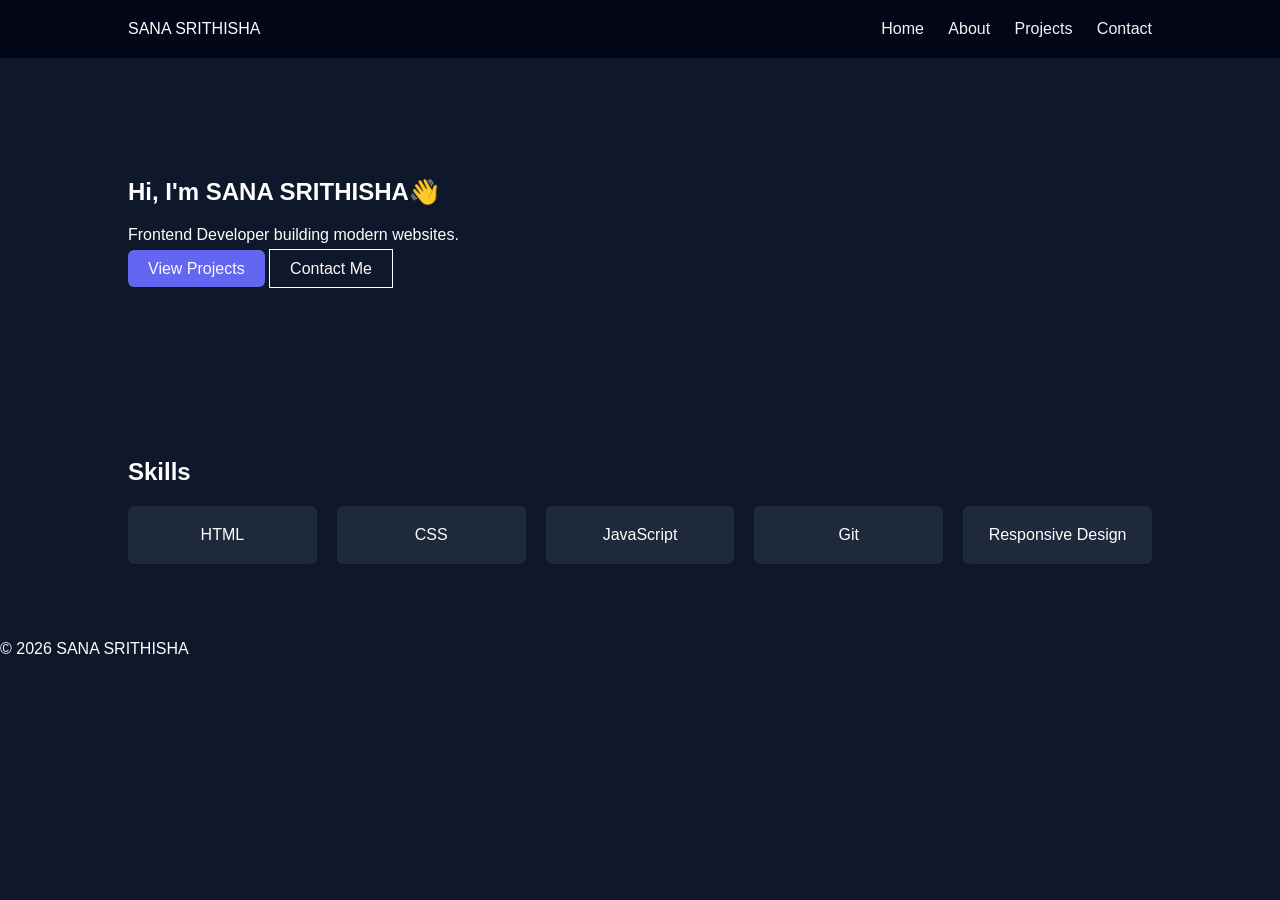
<file: index.html>
<!DOCTYPE html>
<html lang="en">
<head>

<meta charset="UTF-8">
<meta name="viewport" content="width=device-width, initial-scale=1.0">

<title>Developer Portfolio</title>

<link rel="stylesheet" href="css/style.css">

</head>

<body>

<header class="header">

<div class="logo">SANA SRITHISHA</div>

<nav>
<a href="index.html">Home</a>
<a href="about.html">About</a>
<a href="projects.html">Projects</a>
<a href="contact.html">Contact</a>
</nav>

</header>


<section class="hero">

<div class="hero-text">

<h1>Hi, I'm SANA SRITHISHA👋</h1>

<p>Frontend Developer building modern websites.</p>

<div class="hero-buttons">
<a href="projects.html" class="btn">View Projects</a>
<a href="contact.html" class="btn-outline">Contact Me</a>
</div>

</div>

<!-- <img src="images/profile.jpg" class="hero-img"> -->

</section>


<section class="skills">

<h2>Skills</h2>

<div class="skills-grid">

<div class="skill">HTML</div>
<div class="skill">CSS</div>
<div class="skill">JavaScript</div>
<div class="skill">Git</div>
<div class="skill">Responsive Design</div>

</div>

</section>


<footer>

<p>© 2026 SANA SRITHISHA</p>

</footer>

<script src="js/script.js"></script>

</body>
</html>
</file>
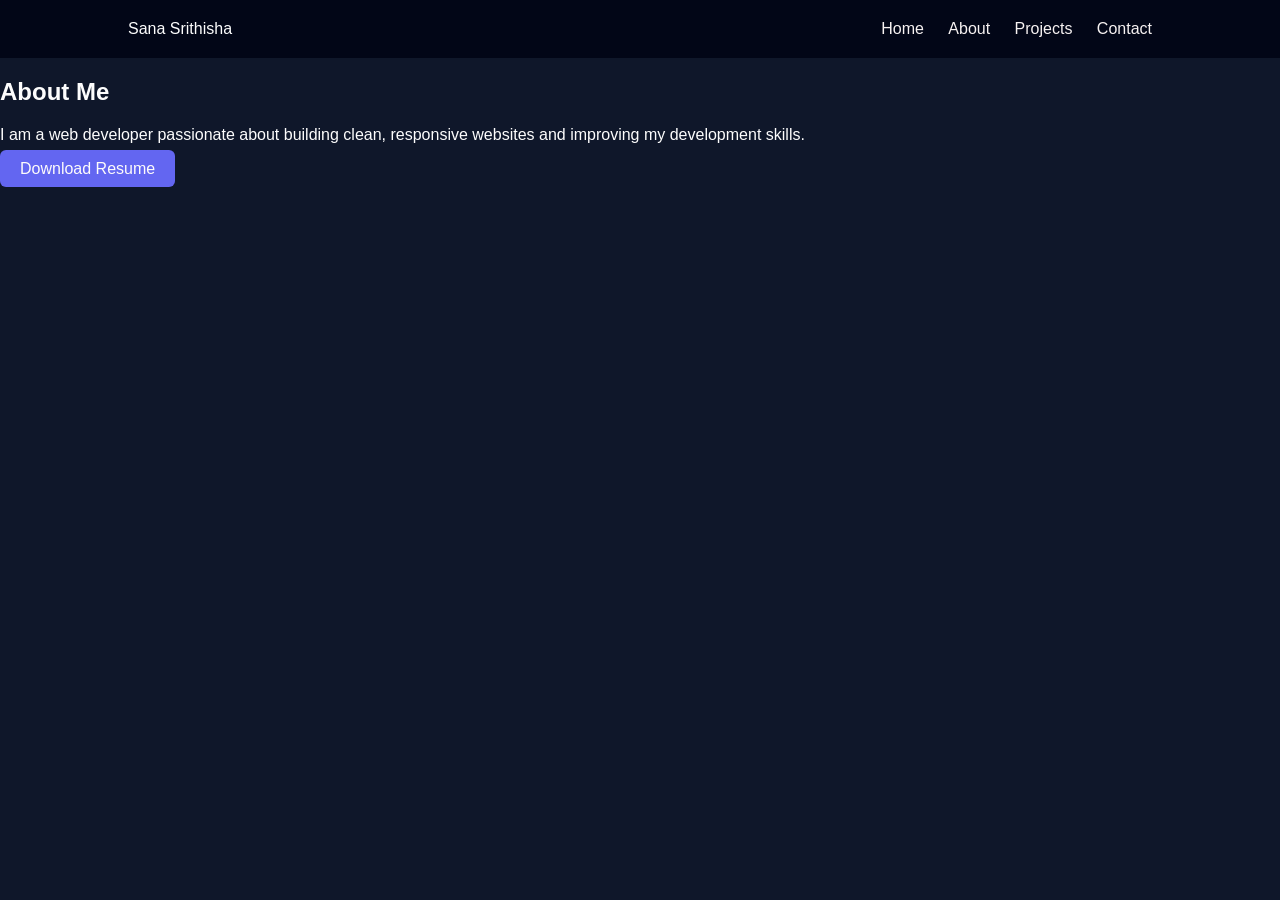
<file: about.html>
<!DOCTYPE html>
<html lang="en">
<head>

<meta charset="UTF-8">
<meta name="viewport" content="width=device-width, initial-scale=1.0">

<title>About</title>

<link rel="stylesheet" href="css/style.css">

</head>

<body>

<header class="header">

<div class="logo">Sana Srithisha</div>

<nav>
<a href="index.html">Home</a>
<a href="about.html">About</a>
<a href="projects.html">Projects</a>
<a href="contact.html">Contact</a>
</nav>

</header>

<section class="about">

<h1>About Me</h1>

<p>
I am a web developer passionate about building clean,
responsive websites and improving my development skills.
</p>

<a href="resume.pdf" class="btn">Download Resume</a>

</section>

</body>
</html>
</file>
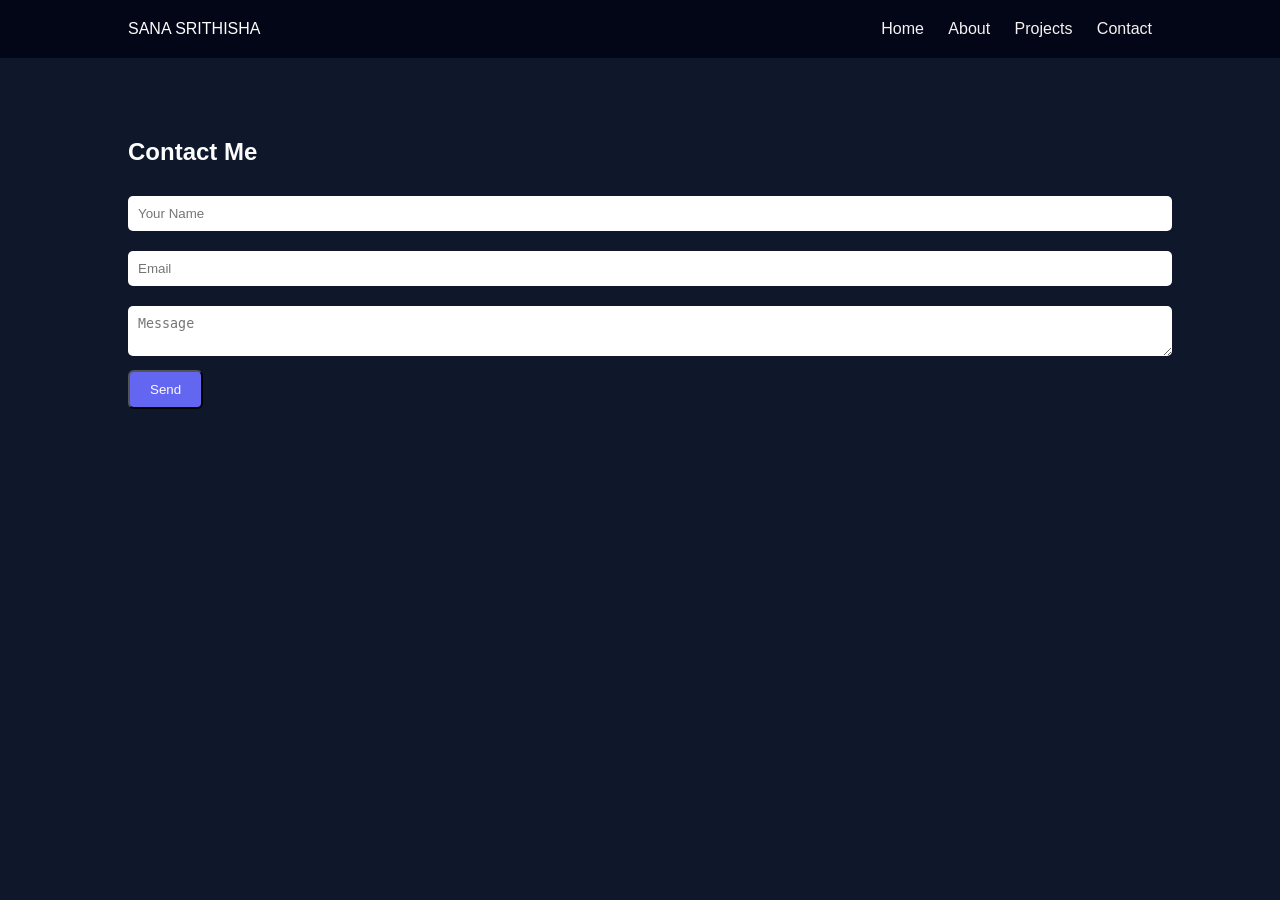
<file: contact.html>
<!DOCTYPE html>
<html>
<head>

<meta charset="UTF-8">
<meta name="viewport" content="width=device-width, initial-scale=1.0">

<title>Contact</title>

<link rel="stylesheet" href="css/style.css">

</head>

<body>

<header class="header">

<div class="logo">SANA SRITHISHA</div>

<nav>
<a href="index.html">Home</a>
<a href="about.html">About</a>
<a href="projects.html">Projects</a>
<a href="contact.html">Contact</a>
</nav>

</header>

<section class="contact">

<h1>Contact Me</h1>

<form>

<input type="text" placeholder="Your Name">

<input type="email" placeholder="Email">

<textarea placeholder="Message"></textarea>

<button class="btn">Send</button>

</form>

</section>

</body>
</html>
</file>
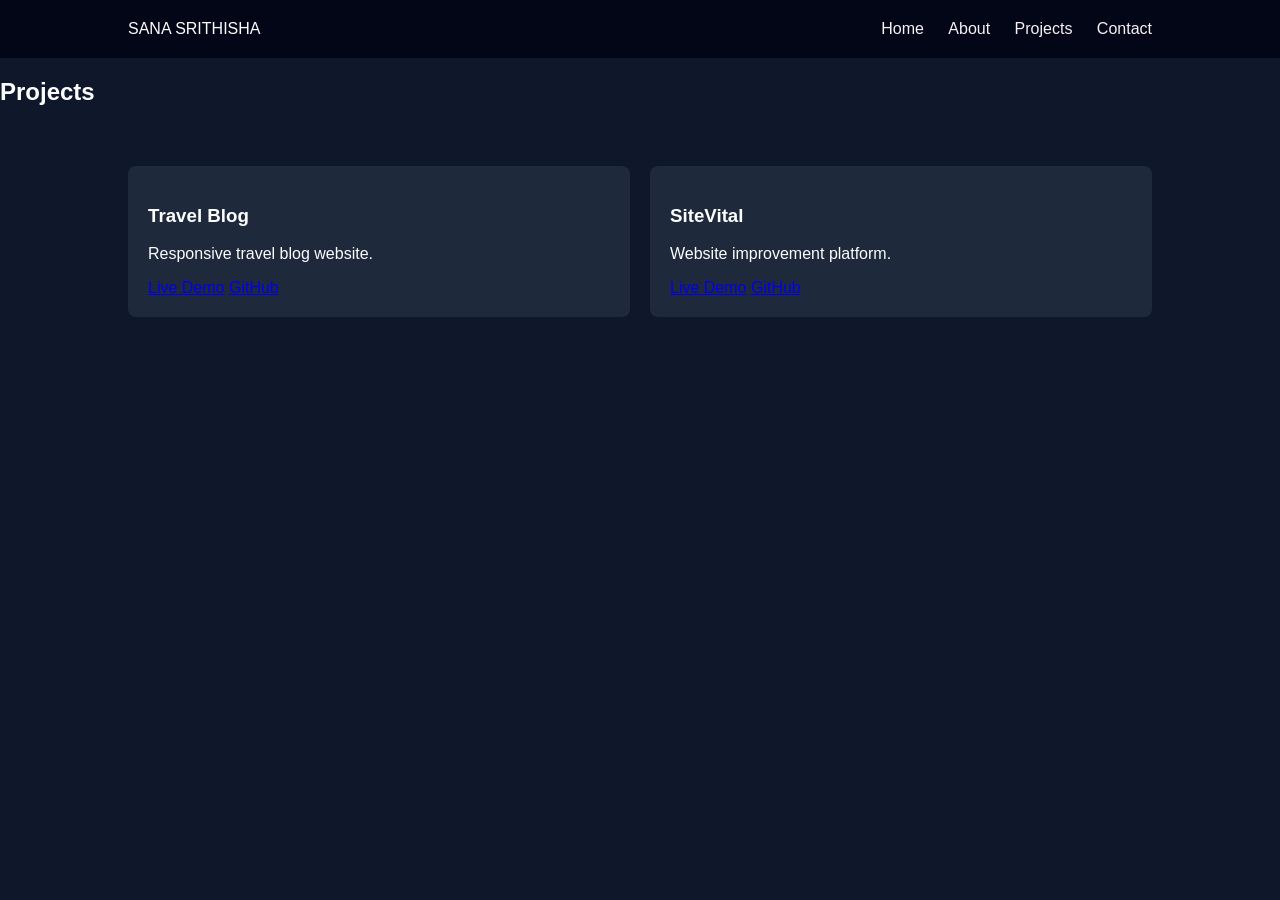
<file: projects.html>
<!DOCTYPE html>
<html>
<head>

<meta charset="UTF-8">
<meta name="viewport" content="width=device-width, initial-scale=1.0">

<title>Projects</title>

<link rel="stylesheet" href="css/style.css">

</head>

<body>

<header class="header">

<div class="logo">SANA SRITHISHA</div>

<nav>
<a href="index.html">Home</a>
<a href="about.html">About</a>
<a href="projects.html">Projects</a>
<a href="contact.html">Contact</a>
</nav>

</header>


<section class="projects">

<h1>Projects</h1>

<div class="projects-grid">

<div class="project-card">

<h3>Travel Blog</h3>

<p>Responsive travel blog website.</p>

<a href="#">Live Demo</a>
<a href="#">GitHub</a>

</div>

<div class="project-card">

<h3>SiteVital</h3>

<p>Website improvement platform.</p>

<a href="#">Live Demo</a>
<a href="#">GitHub</a>

</div>

</div>

</section>

</body>
</html>
</file>
<file: css/style.css>
body{
font-family:Arial;
margin:0;
background:#0f172a;
color:rgb(253, 253, 253);
}

.header{
display:flex;
justify-content:space-between;
padding:20px 10%;
background:#020617;
}

nav a{
color:rgb(247, 242, 242);
margin-left:20px;
text-decoration:none;
}

.hero{
display:flex;
align-items:center;
justify-content:space-between;
padding:100px 10%;
}

.hero-img{
width:250px;
border-radius:50%;
}

.btn{
background:#6366f1;
padding:10px 20px;
color:rgb(253, 251, 251);
text-decoration:none;
border-radius:6px;
}

.btn-outline{
border:1px solid white;
padding:10px 20px;
text-decoration:none;
color:rgb(252, 248, 248);
}

.skills{
padding:60px 10%;
}

.skills-grid{
display:grid;
grid-template-columns:repeat(auto-fit,minmax(120px,1fr));
gap:20px;
}

.skill{
background:#1e293b;
padding:20px;
text-align:center;
border-radius:6px;
}

.projects-grid{
display:grid;
grid-template-columns:repeat(auto-fit,minmax(250px,1fr));
gap:20px;
padding:40px 10%;
}

.project-card{
background:#1e293b;
padding:20px;
border-radius:8px;
}

.contact{
padding:60px 10%;
}

input, textarea{
width:100%;
padding:10px;
margin:10px 0;
border:none;
border-radius:5px;
}
</file>
